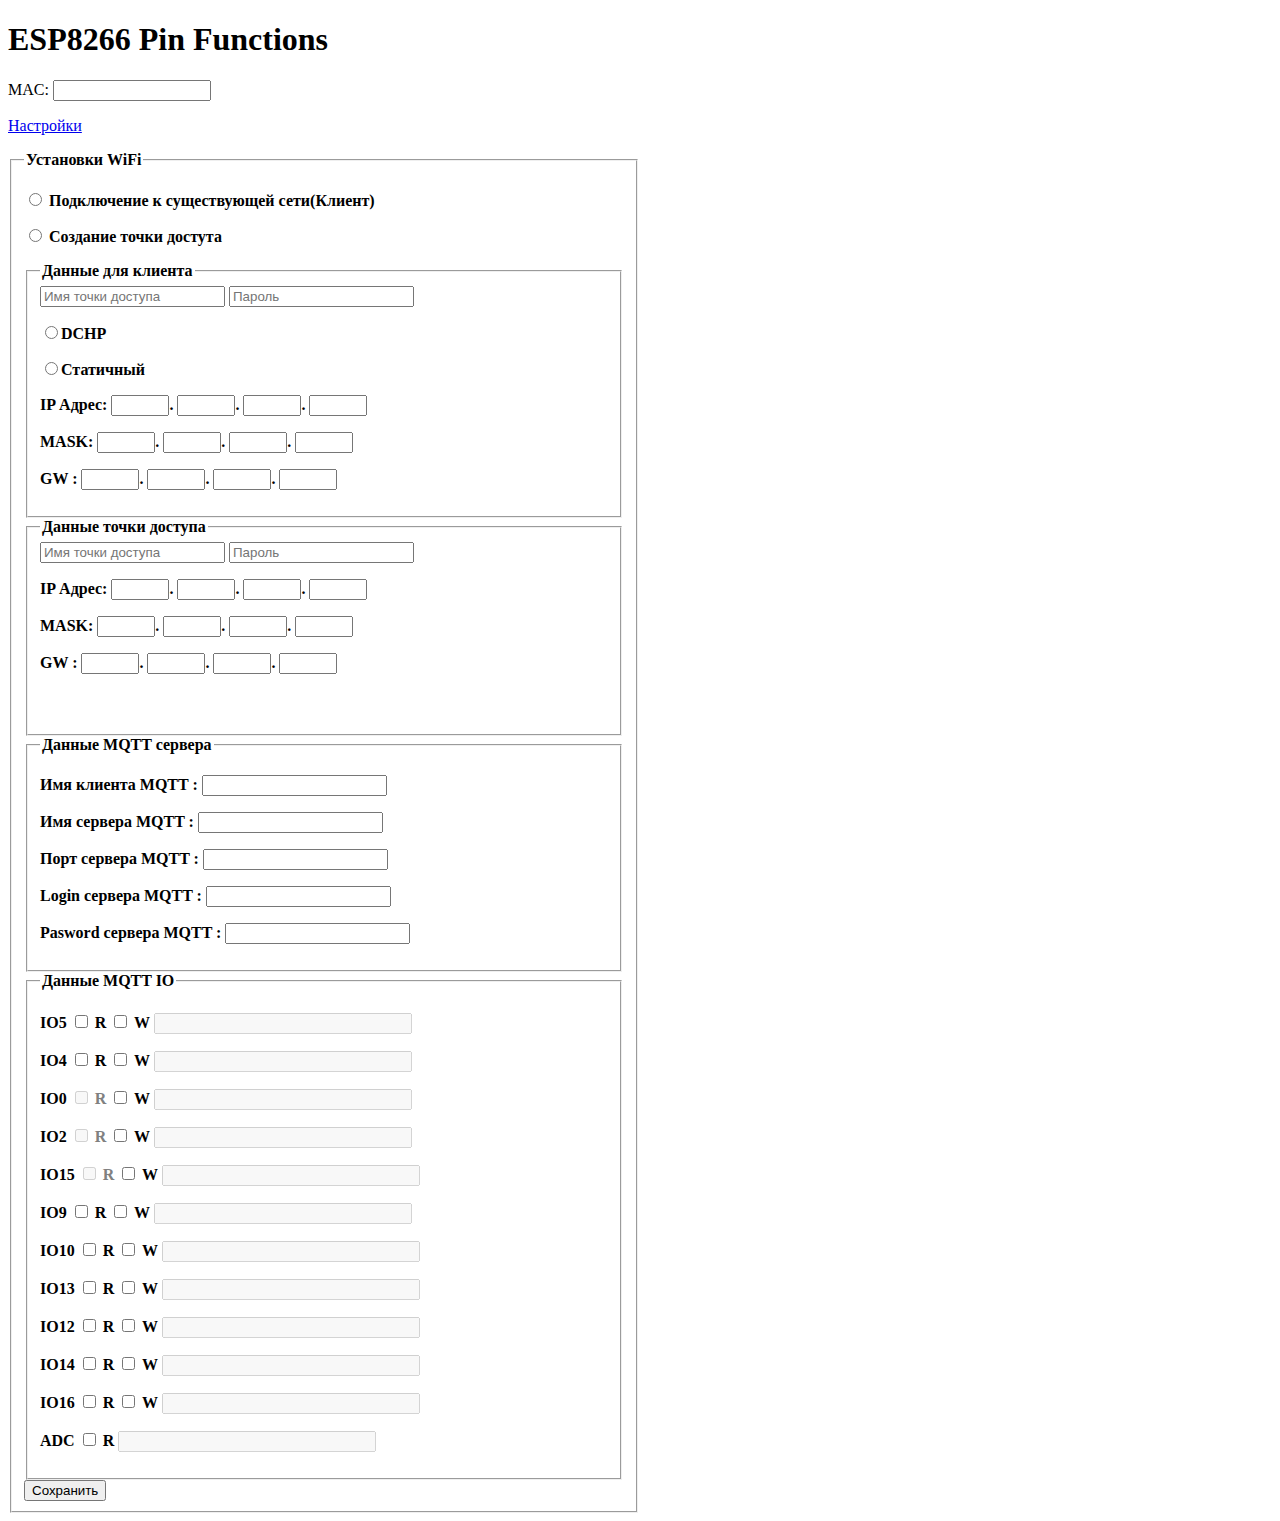
<file: Esp_Pltf_min/data/setup.htm>
<!DOCTYPE html>
<html>

    <head>
        <link rel="stylesheet" href="style.css" type="text/css"/>

        <meta http-equiv="Content-type" content="text/html; charset=utf-8">
        <title>ESP Index</title>
        <style>
            body {
                background-color: white;
                color: black;
            }
        </style>
        <!--   <script src="jquerym.js"></script>-->
   <!--     <script src="set.js"></script> -->


    </head>

    <body id="index" onload="onBodyLoad();">
        <h1>ESP8266 Pin Functions</h1>
        <p> MAC: <input id="macadress" style=" width: 150px" readonly>
        <p>
            <a href="/set.htm">Настройки </a>
            <br>
            <!-- 	<form name="frm_time" style="font-weight: bold;  width: 50%">
                            <fieldset>
                                    <legend> Время </legend>
                                    Текущие:
                            
                                    <input id="curTime" style=" width: 100px" readonly>
                                    <fieldset>
                                            <legend>Установить время</legend>
                                            <input id="syear" style=" width: 50px" class="form-control" pattern="[0-9]{2}" placeholder="Год">
                                            <input id="smonth" style=" width: 50px" class="form-control" pattern="[0-9]{1,2}" placeholder="Месяц">
                                            <input id="sday" style=" width: 50px" pattern="[0-9]{1,2}" class="form-control" placeholder="День">
                                            <br>
                                            <input id="shour" style=" width: 50px" class="form-control" pattern="[0-9]{1,2}" placeholder="Часов">
                                            <input id="sminute" style=" width: 50px" class="form-control" pattern="[0-9]{1,2}" placeholder="минут">
                                            <input id="ssecond" style=" width: 50px" pattern="[0-9]{1,2}" class="form-control" placeholder="Секунд">
                                            <input class="btn btn-block btn-success" value="Сохранить" onclick="settTime(this);" type="submit">
                                            
                                    </fieldset>
                            </fieldset>
                    </form> -->
        <p>
        <form id="frm_wifi" style="font-weight: bold;  width: 50%">
            <fieldset>
                <legend>Установки WiFi</legend>
                <p>
                    <input name="tip_wifi" id="tip_wifi_cli" type="radio" value="wifi_client"> Подключение к существующей сети(Клиент)
                <p>
                    <input name="tip_wifi" id="tip_wifi_ap" type="radio" value="wifi_point"> Создание точки достута
                <p>

                <fieldset>
                    <legend> Данные для клиента </legend>
                    <input id="ssid" class="form-control" placeholder="Имя точки доступа">
                    <input id="password" value="" pattern=".{8,15}" type="text" class="form-control" placeholder="Пароль">
                    <p>
                        <input name="tip_ip" id="tip_ip_dchp" type="radio" value="dhcp">DCHP
                    <p>
                        <input name="tip_ip" id="tip_ip_stat" type="radio" value="static">Статичный
                    <p>
                        IP Адрес:
                        <input id="static_ip1" style="width: 50px" pattern="[0-9]{1,3}" class="form-control">.
                        <input id="static_ip2" style="width: 50px" pattern="[0-9]{1,3}" class="form-control">.
                        <input id="static_ip3" style="width: 50px" pattern="[0-9]{1,3}" class="form-control">.
                        <input id="static_ip4" style="width: 50px" pattern="[0-9]{1,3}" class="form-control">
                    <p>
                        MASK:
                        <input id="static_mask1" style="width: 50px" pattern="[0-9]{1,3}" class="form-control">.
                        <input id="static_mask2" style="width: 50px" pattern="[0-9]{1,3}" class="form-control">.
                        <input id="static_mask3" style="width: 50px" pattern="[0-9]{1,3}" class="form-control">.
                        <input id="static_mask4" style="width: 50px" pattern="[0-9]{1,3}" class="form-control">
                    <p>
                        GW :
                        <input id="static_gw1" style="width: 50px" pattern="[0-9]{1,3}" class="form-control">.
                        <input id="static_gw2" style="width: 50px" pattern="[0-9]{1,3}" class="form-control">.
                        <input id="static_gw3" style="width: 50px" pattern="[0-9]{1,3}" class="form-control">.
                        <input id="static_gw4" style="width: 50px" pattern="[0-9]{1,3}" class="form-control">
                    <p>

                </fieldset>
                <fieldset>
                    <legend>Данные точки доступа</legend>
                    <input id="ssidAP" class="form-control" placeholder="Имя точки доступа">
                    <input id="passwordAP" value="" pattern=".{8,15}" type="text" class="form-control" placeholder="Пароль">
                    <p>
                        IP Адрес:
                        <input id="staticAP_ip1" style=" width: 50px" pattern="[0-9]{1,3}" class="form-control">.
                        <input id="staticAP_ip2" style=" width: 50px" pattern="[0-9]{1,3}" class="form-control">.
                        <input id="staticAP_ip3" style=" width: 50px" pattern="[0-9]{1,3}" class="form-control">.
                        <input id="staticAP_ip4" style=" width: 50px" pattern="[0-9]{1,3}" class="form-control">
                    <p>
                        MASK:
                        <input id="staticAP_mask1" style=" width: 50px" pattern="[0-9]{1,3}" class="form-control">.
                        <input id="staticAP_mask2" style=" width: 50px" pattern="[0-9]{1,3}" class="form-control">.
                        <input id="staticAP_mask3" style=" width: 50px" pattern="[0-9]{1,3}" class="form-control">.
                        <input id="staticAP_mask4" style=" width: 50px" pattern="[0-9]{1,3}" class="form-control">
                    <p> GW :
                        <input id="staticAP_gw1" style=" width: 50px" pattern="[0-9]{1,3}" class="form-control">.
                        <input id="staticAP_gw2" style=" width: 50px" pattern="[0-9]{1,3}" class="form-control">.
                        <input id="staticAP_gw3" style=" width: 50px" pattern="[0-9]{1,3}" class="form-control">.
                        <input id="staticAP_gw4" style=" width: 50px" pattern="[0-9]{1,3}" class="form-control"></p>
                    <p>&nbsp;</p>
                    <p>

                </fieldset>
                
                <fieldset>
                    <legend>Данные MQTT сервера</legend>
                    <p>
                    Имя клиента MQTT :
                    <input id="mqtt_cl_name" class= "form-control" > </p>
                    <p>
                    Имя сервера MQTT :   
                    <input id="mqtt_server"  type="text" class="form-control" > </p>
                      <p>
                    Порт сервера MQTT :   
                    <input id="mqtt_port" type="text" class="form-control" ></p>
                     <p>
                    Login сервера MQTT :   
                    <input id="mqtt_login" type="text" class="form-control" ></p>
                    <p>
                    Pasword сервера MQTT :   
                    <input id="mqtt_paswd"  type="text" class="form-control" ></p>
             

                  </fieldset>    
                <fieldset>
                    <legend>Данные MQTT IO</legend>
                    <p>
                        IO5 <input name="io5_rw" id="io5_r" type="checkbox" value="io5_r" onclick="io_rw(this)"> R
                        <input name="io5_rw" id="io5_w" type="checkbox" value="io5_w" onclick="io_rw(this)" > W
                        <input id="io5_mqtt" style=" width: 250px" class="form-control" size="75" disabled="disabled" >
                    </p>
                    <p>
                        IO4 <input name="io4_rw" id="io4_r" type="checkbox" value="io4_r" onclick="io_rw(this)"> R
                        <input name="io4_rw" id="io4_w" type="checkbox" value="io4_w" onclick="io_rw(this)"> W
                        <input id="io4_mqtt" style=" width: 250px" class="form-control" size="75" disabled="disabled">
                    </p>
                    <p>
                        IO0 <input name="io0_rw" id="io0_r" type="checkbox" value="io0_r" disabled="disabled" onclick="io_rw(this)">
                        <font color="gray">	R </font>
                        <input name="io0_rw" id="io0_w" type="checkbox" value="io0_w"  onclick="io_rw(this)"> W
                        <input id="io0_mqtt" style=" width: 250px" class="form-control" size="75" disabled="disabled">
                    </p>
                    <p>
                        IO2 <input name="io2_rw" id="io2_r" type="checkbox" value="io2_r" disabled="disabled" onclick="io_rw(this)">
                        <font color="gray">	R </font>
                        <input name="io2_rw" id="io2_w" type="checkbox" value="io2_w"  onclick="io_rw(this)"> W
                        <input id="io2_mqtt" style=" width: 250px" class="form-control" size="75" disabled="disabled">
                    </p>
                    <p>
                        IO15 <input name="io15_rw" id="io15_r" type="checkbox" value="io15_r" disabled="disabled" onclick="io_rw(this)">
                        <font color="gray">	R </font>
                        <input name="io15_rw" id="io15_w" type="checkbox" value="io15_w"  onclick="io_rw(this)"> W
                        <input id="io15_mqtt" style=" width: 250px" class="form-control" size="75" disabled="disabled">
                    </p>
                     <p>
                        IO9 <input name="io9_rw" id="io9_r" type="checkbox" value="io9_r" onclick="io_rw(this)"> R
                        <input name="io9_rw" id="io9_w" type="checkbox" value="io9_w" onclick="io_rw(this)"> W
                        <input id="io9_mqtt" style=" width: 250px" class="form-control" size="75" disabled="disabled">
                    </p>
                    <p>
                        IO10 <input name="io10_rw" id="io10_r" type="checkbox" value="io10_r" onclick="io_rw(this)"> R
                        <input name="io10_rw" id="io10_w" type="checkbox" value="io10_w" onclick="io_rw(this)"> W
                        <input id="io10_mqtt" style=" width: 250px" class="form-control" size="75" disabled="disabled">
                    </p>
                    <p>
                        IO13 <input name="io13_rw" id="io13_r" type="checkbox" value="io13_r" onclick="io_rw(this)"> R
                        <input name="io13_rw" id="io13_w" type="checkbox" value="io13_w" onclick="io_rw(this)"> W
                        <input id="io13_mqtt" style=" width: 250px" class="form-control" size="75" disabled="disabled">
                    </p>
                    <p>
                        IO12 <input name="io12_rw" id="io12_r" type="checkbox" value="io12_r" onclick="io_rw(this)"> R
                        <input name="io12_rw" id="io12_w" type="checkbox" value="io12_w" onclick="io_rw(this)"> W
                        <input id="io12_mqtt" style=" width: 250px" class="form-control" size="75" disabled="disabled">
                    </p>
                    <p>
                        IO14 <input name="io14_rw" id="io14_r" type="checkbox" value="io14_r" onclick="io_rw(this)"> R
                        <input name="io14_rw" id="io14_w" type="checkbox" value="io14_w" onclick="io_rw(this)"> W
                        <input id="io14_mqtt" style=" width: 250px" class="form-control" size="75" disabled="disabled">
                    </p>
                    <p>
                        IO16 <input name="io16_rw" id="io16_r" type="checkbox" value="io16_r" onclick="io_rw(this)"> R
                        <input name="io16_rw" id="io16_w" type="checkbox" value="io16_w" onclick="io_rw(this)"> W
                        <input id="io16_mqtt" style="width: 250px" class="form-control" size="75" disabled="disabled">
                    </p>

                    <p>
                        ADC <input name="adc_rw" id="adc_r" type="checkbox" value="adc_r" onclick="io_rw(this)"> R             
                        <input name="adc_rw" id="adc_w" type="checkbox" value="adc_w" onclick="io_rw(this)" hidden="hidden" disabled="disabled"> 
                        <input id="adc_mqtt" style=" width: 250px" class="form-control" size="75" disabled="disabled">
                    </p>

                </fieldset>
                <input class="btn btn-block btn-success" value="Сохранить" onclick="settWiFi()" type="submit">
            </fieldset>
        </form>
        <!--<img src="pins.png" />

        -->
    </body>

</html>
</file>
<file: Esp_Pltf_min/data/style.css>
.form-control {



}

.btn {

}

.btn-block {

}

.btn-success {

}
</file>
